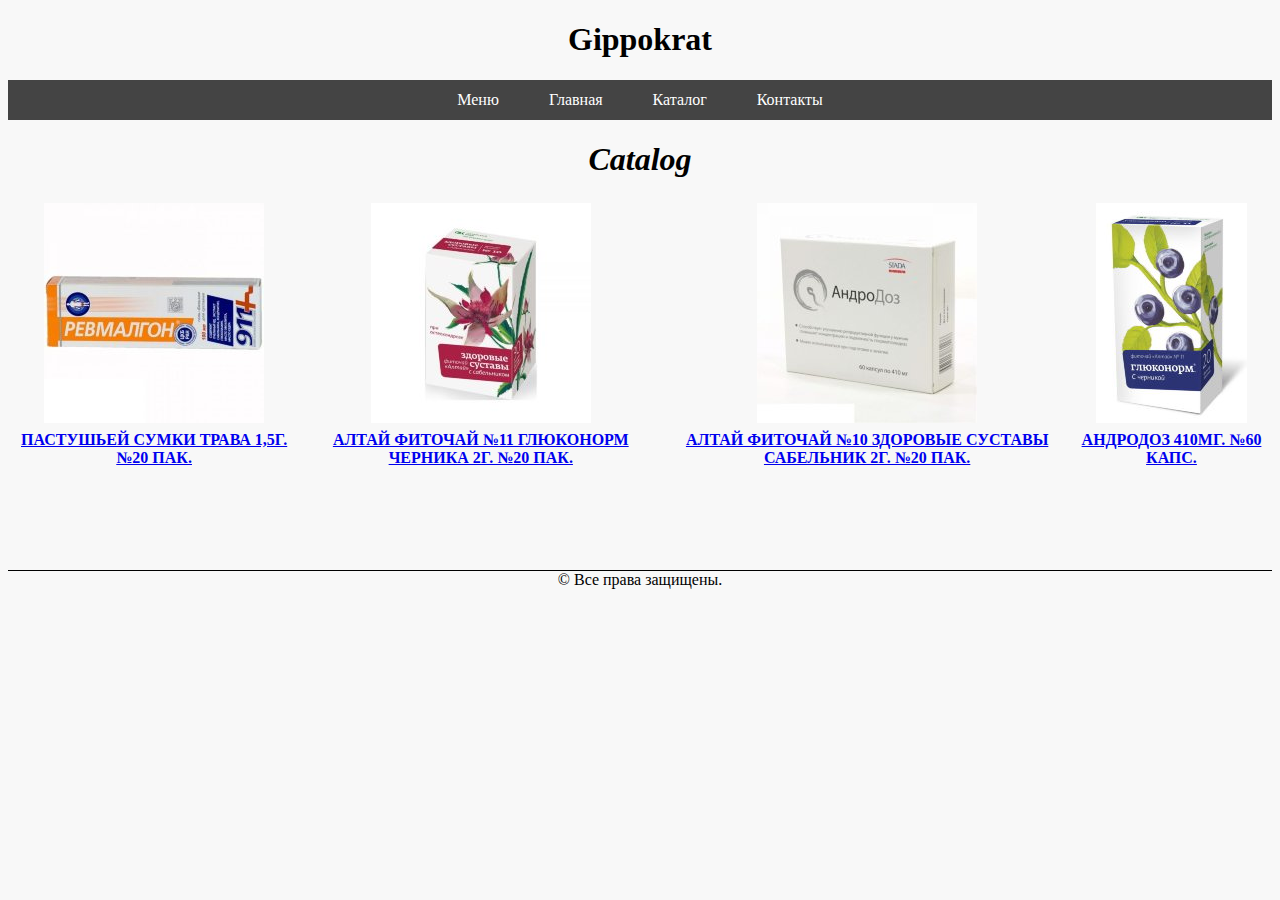
<file: catalog.html>
<!DOCTYPE html>
<html lang="en">
<head>
	<link rel="stylesheet" type="text/css" href="style/style.css">
	<meta charset="UTF-8">
	<title>Главная страница</title>
</head>
<body>
<div class="wrap">
<h1>Gippokrat</h1>
<div class="mainmenu">	
<ul style="text-align: center;">
	<li><a href="main.html">Меню</a></li>
	<li><a href="main.html">Главная</a></li>
	<li><a href="catalog.html">Каталог</a></li>
	<li><a href="contacts.html">Контакты</a></li>
</ul>
</div>
<div class="content">
	
	<section><h1><i>Catalog</i></h1>
		<table class="clgimg">
		<tr>
			<th><img src="images/27340.220.jpg" alt=""></th>
			<th><img src="images/41403.220.jpg" alt=""></th>
			<th><img src="images/42400.220.jpg" alt=""></th>
			<th><img src="images/54121.220.jpg" alt=""></th>
		</tr>
		<tr>
			<th><a href="catalog/1.html">ПАСТУШЬЕЙ СУМКИ ТРАВА 1,5Г. №20 ПАК.</a></th>
			<th><a href="catalog/2.html">АЛТАЙ ФИТОЧАЙ №11 ГЛЮКОНОРМ ЧЕРНИКА 2Г. №20 ПАК.</a></th>
			<th><a href="catalog/3.html">АЛТАЙ ФИТОЧАЙ №10 ЗДОРОВЫЕ СУСТАВЫ САБЕЛЬНИК 2Г. №20 ПАК.</a></th>
			<th><a href="catalog/4.html">АНДРОДОЗ 410МГ. №60 КАПС.</a></th>
		</tr>
	</table>
	</section>	
</div>
</div>

<div class="footer">
	&copy; Все права защищены.
</div>
</body>
</html>
</file>
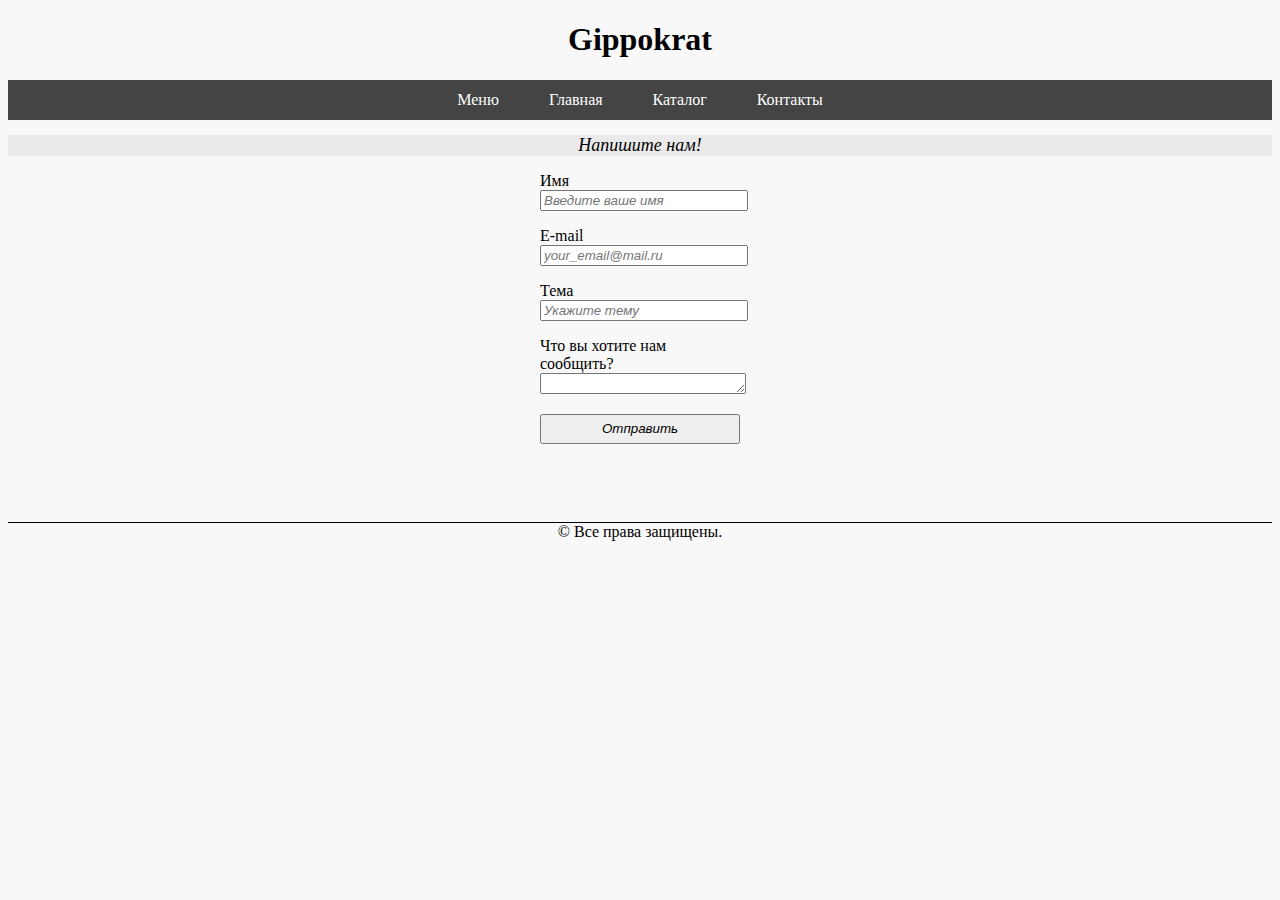
<file: contacts.html>
<!DOCTYPE html>
<html lang="en">

<head>
    <link rel="stylesheet" type="text/css" href="style/style.css">
    <meta charset="UTF-8">
    <title>Главная страница</title>
    <style>
        input,
        textarea {
            width: 200px;
            height: 15px;
            font-style: italic;
        }

        .footer {
            margin-top: 100px;
        }

        h2 {
            text-align: center;
        }

    </style>
</head>

<body>
    <div class="wrap">
        <h1>Gippokrat</h1>
        <div class="mainmenu">
            <ul style="text-align: center;">
                <li><a href="main.html">Меню</a></li>
                <li><a href="main.html">Главная</a></li>
                <li><a href="catalog.html">Каталог</a></li>
                <li><a href="contacts.html">Контакты</a></li>
            </ul>
        </div>
        <div class="content">
            <div class="feedback_form">
                <h2><i>Напишите нам!</i></h2>
                <form style="width: 200px;height: 150px;display: block;margin: 0 auto; ">
                    <p><label for="name">Имя</label>
                        <input type="text" id="name" placeholder="Введите ваше имя" required></p>
                    <p><label for="email">E-mail</label>
                        <input type="email" id="email" placeholder="your_email@mail.ru" required></p>
                    <p><label for="topic">Тема</label>
                        <input type="text" id="topic" placeholder="Укажите тему"></p>
                    <p>Что вы хотите нам сообщить?<textarea></textarea></p>
                    <p><input type="submit" value="Отправить" style="height: 30px;" required></p>
                </form>
            </div>
        </div>
        <div class="footer">
            &copy; Все права защищены.
        </div>
    </div>
</body>

</html>
</file>
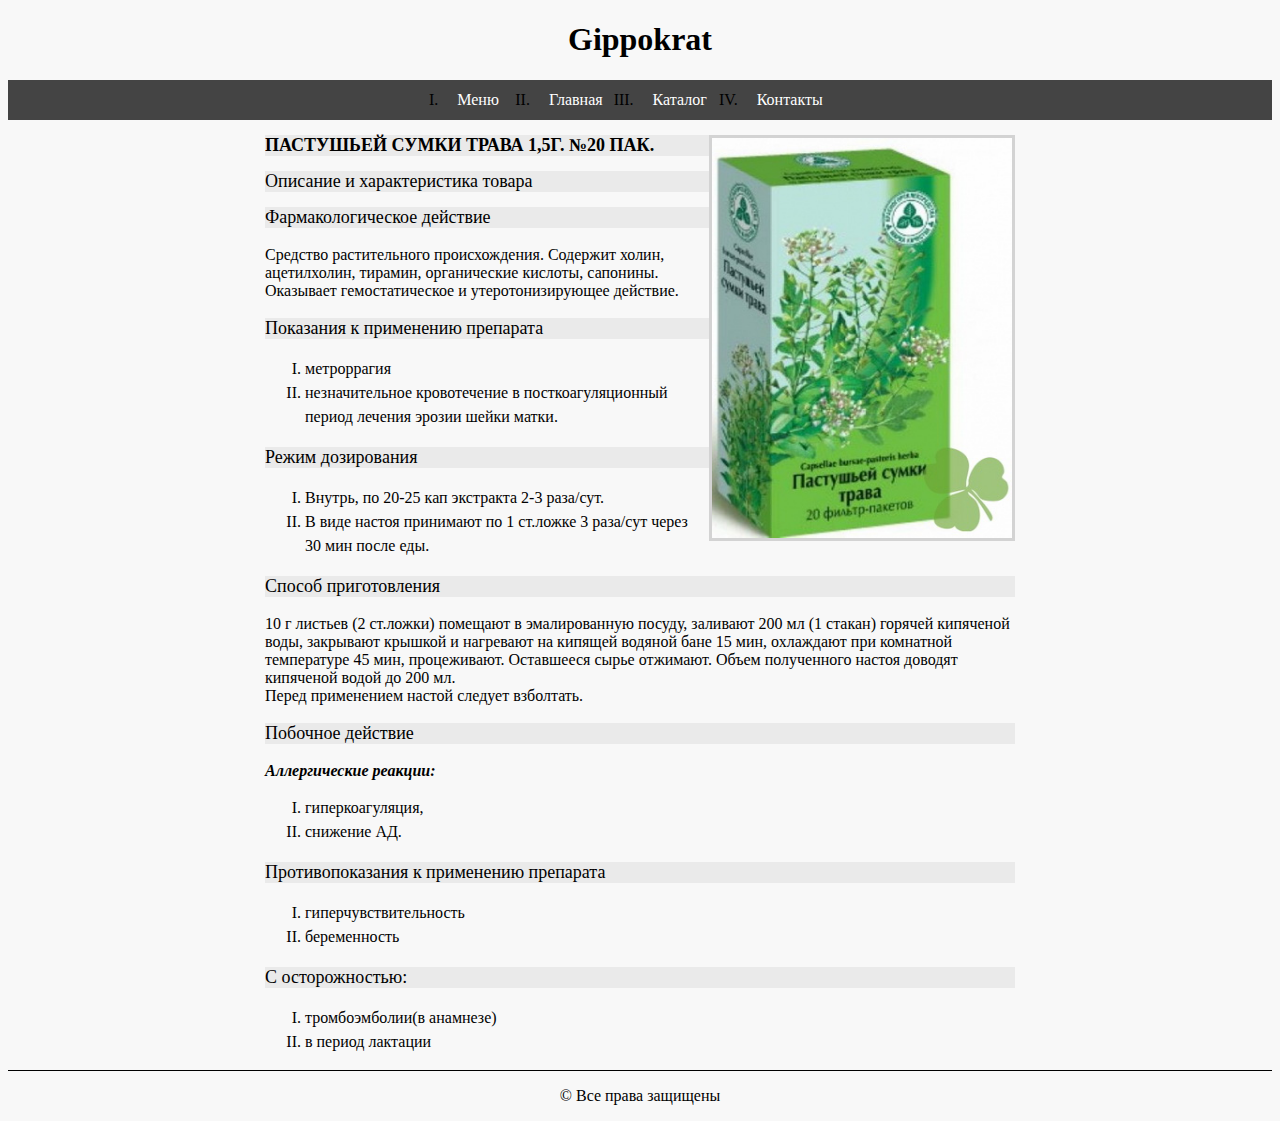
<file: catalog/1.html>
<!DOCTYPE html>
<html lang="ru-RU">

<head>
    <meta charset="UTF-8">
    <link rel="stylesheet" href="../style/style.css">
    <title>Online pharmacy shop</title>
    <style>
        body {
            text-align: left;
        }

        .grass1description p,
        li {
            text-decoration-color: #484343;
            font-size: 16px;
            font-weight: 400;
            line-height: 24px;
            list-style-type: upper-roman;

        }

        .Grass1 {
            min-width: 750px;
            max-width: 750px;
            height: 100%;
            margin: 0px auto;
        }

        .grassimg {
            float: right;
            margin: 0px 0px 0px 4px;
            border-style: solid;
            border-color: lightgray;
            height: 400px;
            width: 300px;
        }

    </style>
</head>

<body>
    <div class="wrap">
        <h1>Gippokrat</h1>
        <div class="mainmenu">
            <ul style="text-align: center;">
                <li><a href="../main.html">Меню</a></li>
                <li><a href="../main.html">Главная</a></li>
                <li><a href="../catalog.html">Каталог</a></li>
                <li><a href="../contacts.html">Контакты</a></li>
            </ul>
        </div>
    </div>

    <div class="Grass1">
        <img src="../images/pastush-sumka.png" alt="Пастушься сумка" class="grassimg">
        <h2><b>ПАСТУШЬЕЙ СУМКИ ТРАВА 1,5Г. №20 ПАК.</b></h2>
        <h2>Описание и характеристика товара</h2>
        <div class="Grass1Description">

            <h3 style="margin-top: 5px;">Фармакологическое действие</h3>
            <p>Средство растительного происхождения. Содержит холин, ацетилхолин, тирамин, органические кислоты, сапонины. Оказывает гемостатическое и утеротонизирующее действие.</p>
            <h3>Показания к применению препарата</h3>
            <ul>
                <li>метроррагия</li>
                <li>незначительное кровотечение в посткоагуляционный период лечения эрозии шейки матки.</li>
            </ul>
            <h3>Режим дозирования</h3>
            <ul>
                <li> Внутрь, по 20-25 кап экстракта 2-3 раза/сут.</li>
                <li> В виде настоя принимают по 1 ст.ложке 3 раза/сут через 30 мин после еды.</li>
            </ul>
            <h3>Способ приготовления</h3>
            <P>10 г листьев (2 ст.ложки) помещают в эмалированную посуду, заливают 200 мл (1 стакан) горячей кипяченой воды, закрывают крышкой и нагревают на кипящей водяной бане 15 мин, охлаждают при комнатной температуре 45 мин, процеживают. Оставшееся сырье отжимают. Объем полученного настоя доводят кипяченой водой до 200 мл.<br> Перед применением настой следует взболтать.</P>
            <h3>Побочное действие</h3>
            <i><b>Аллергические реакции:</b></i>
            <ul>
                <li>гиперкоагуляция,</li>
                <li>снижение АД.</li>
            </ul>
            <h3>Противопоказания к применению препарата</h3>
            <ul>
                <li>гиперчувствительность</li>
                <li>беременность</li>
            </ul>
            <h3>C осторожностью:</h3>
            <ul>
                <li>тромбоэмболии(в анамнезе)</li>
                <li>в период лактации</li>
            </ul>
        </div>
    </div>
    <div class="footer">
        <p>&copy; Все права защищены</p>
    </div>
</body>

</html>
</file>
<file: style/style.css>
body {
    height: 100%;
    background: #f8f8f8;
}

h1 {
    text-align: center;
}

h2,
h3 {
    text-decoration-color: black;
    font-size: 18px;
    font-weight: 400;
    background: #eaeaea;
}

.wrap {
    min-height: 100%
}

.content {
    padding-bottom: 100px;
}

.footer {
    text-align: center;
    border-top: 1px solid black;
}

.mainmenu {
    background: #444;
    position: relative;
    overflow: hidden;
    height: 40px;
    margin: 5px 0;
}

.mainmenu ul {
    list-style: none;
    margin: 0;
    padding: 0;
    position: relative;
    left: 50%;
    float: left;
    height: 40px;
}

.mainmenu ul li {
    position: relative;
    left: -50%;
    float: left;
    margin: 0 10px;
    height: 40px;
}

.mainmenu ul li a {
    color: #fff;
    display: block;
    text-decoration: none;
    padding: 0 15px;
    line-height: 40px;
}

.mainmenu ul li a:hover {
    background-color: #666;
}

.clgimg {
    margin-top: 10px;
    border: 1px;
    width: 100%;
}
/* 
//Из "1.html"
.grass1 {
    min-width: 500px;
    max-width: 500px;
    height: 100%;
    margin: 0px auto;
    list-style: none;
}

.grassimg {
    float: left;
    margin: 2px 2px 2px 2px;
    border-style: double;
    border-color: dodgerblue;
    min-width: 325px;
    max-width: 325px;
    height: 100%;
    margin: 0px auto;
}
*/
</file>
